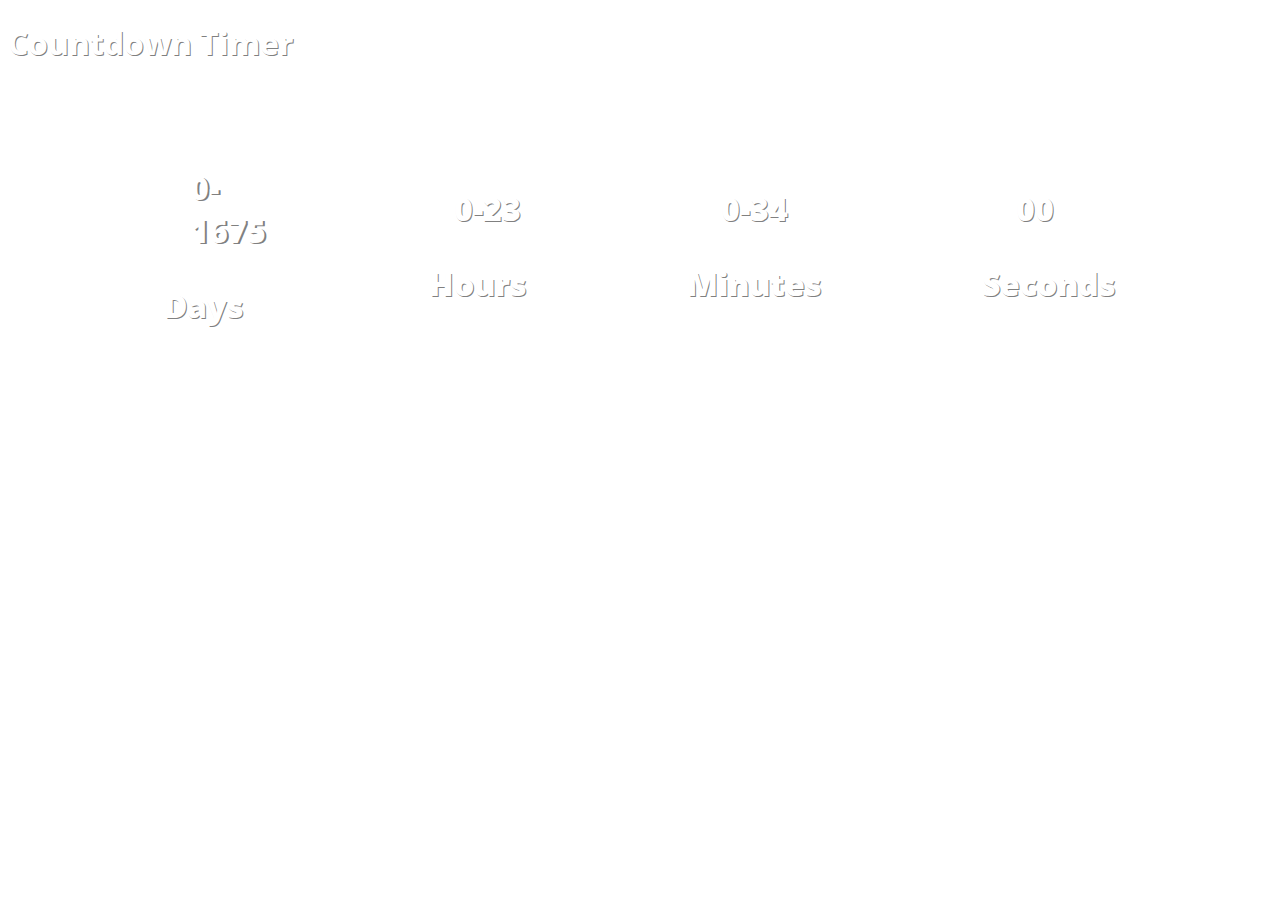
<file: index.html>
<!DOCTYPE html>
<html lang="en">
<head>
  <meta charset="UTF-8">
  <meta name="viewport" content="initial-scale=1.0">
  <title>Countdown Timer</title>
  <link rel="stylesheet" href="style.css">
  <script src="script.js" defer></script>
</head>
<body>
  <h1 class="title" >Countdown Timer</h1>
  <div class="timer-container">
    <div class="timer-elements days">
      <p class="time" id="days">00</p>
      <p>Days</p>
    </div>
    <div class="timer-elements hours">
      <p class="time" id="hours">00</p>
      <p>Hours</p>
    </div>
    <div class="timer-elements minutes">
      <p class="time" id="minutes">00</p>
      <p>Minutes</p>
    </div>
    <div class="timer-elements seconds">
      <p class="time" id="seconds">00</p>
      <p>Seconds</p>
    </div>
  </div>
</body>
</html>
</file>
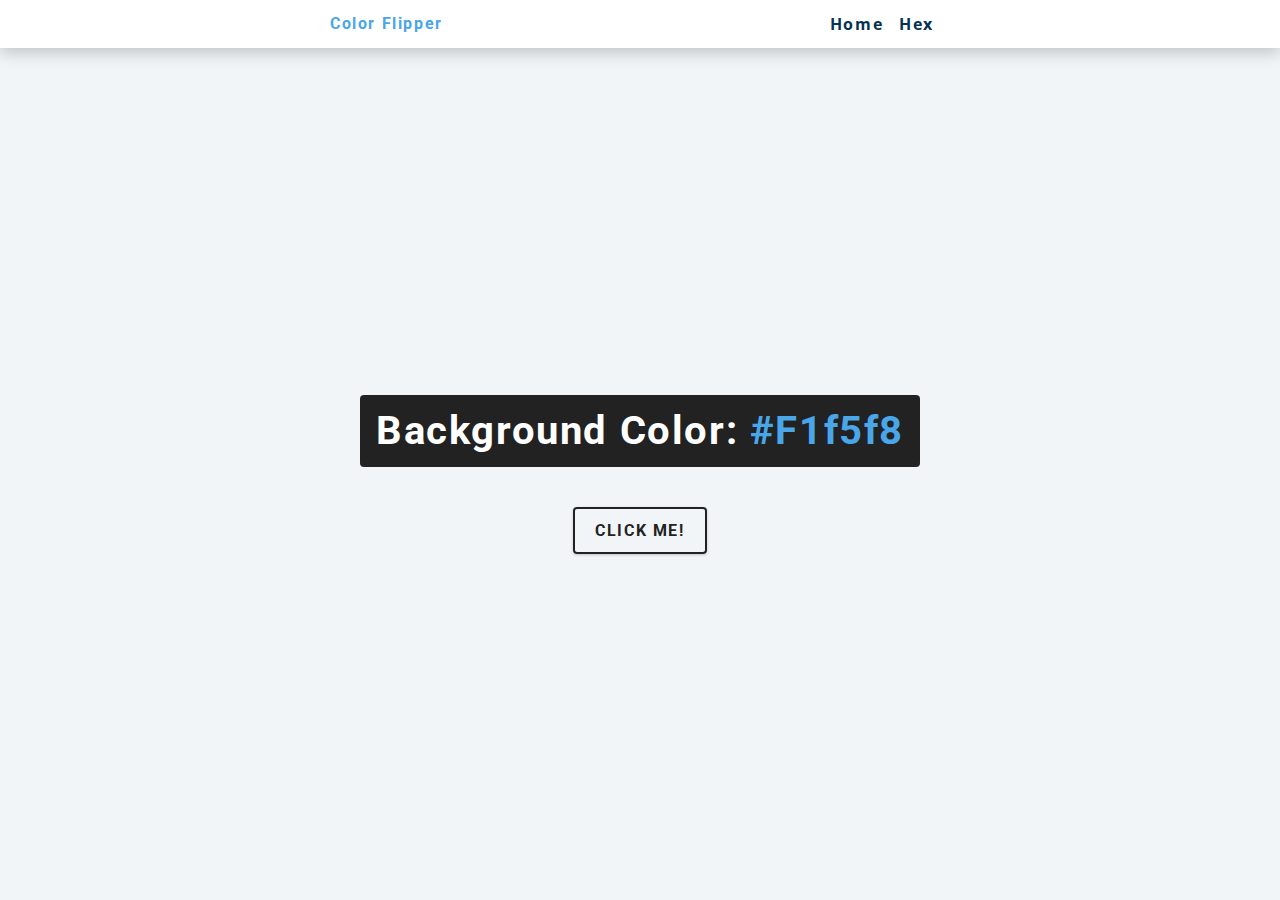
<file: color_flipper/index.html>
<!DOCTYPE html>
<html lang="en">
<head>
  <meta charset="UTF-8">
  <meta http-equiv="X-UA-Compatible" content="IE=edge">
  <meta name="viewport" content="width=device-width, initial-scale=1.0">
  <title>Color Flipper</title>
  <link rel="stylesheet" href="style.css">
</head>
<body>
  <nav>
    <div class="nav-center">
    <h4>Color Flipper</h4>
    <ul class="nav-links">
      <li>
        <a href="index.html">Home</a>
      </li>
      <li>
        <a href="hex.html">Hex</a>
      </li>
    </ul>
  </div>
  </nav>
  <main>
    <div class="container">
      <h2>
        Background Color: <span class="color">
          #f1f5f8
        </span>
      </h2>
      <button class="btn btn-hero" id="btn">Click Me!</button>
    </div>
  </main>
<script src="script.js"></script>
</body>
</html>
</file>
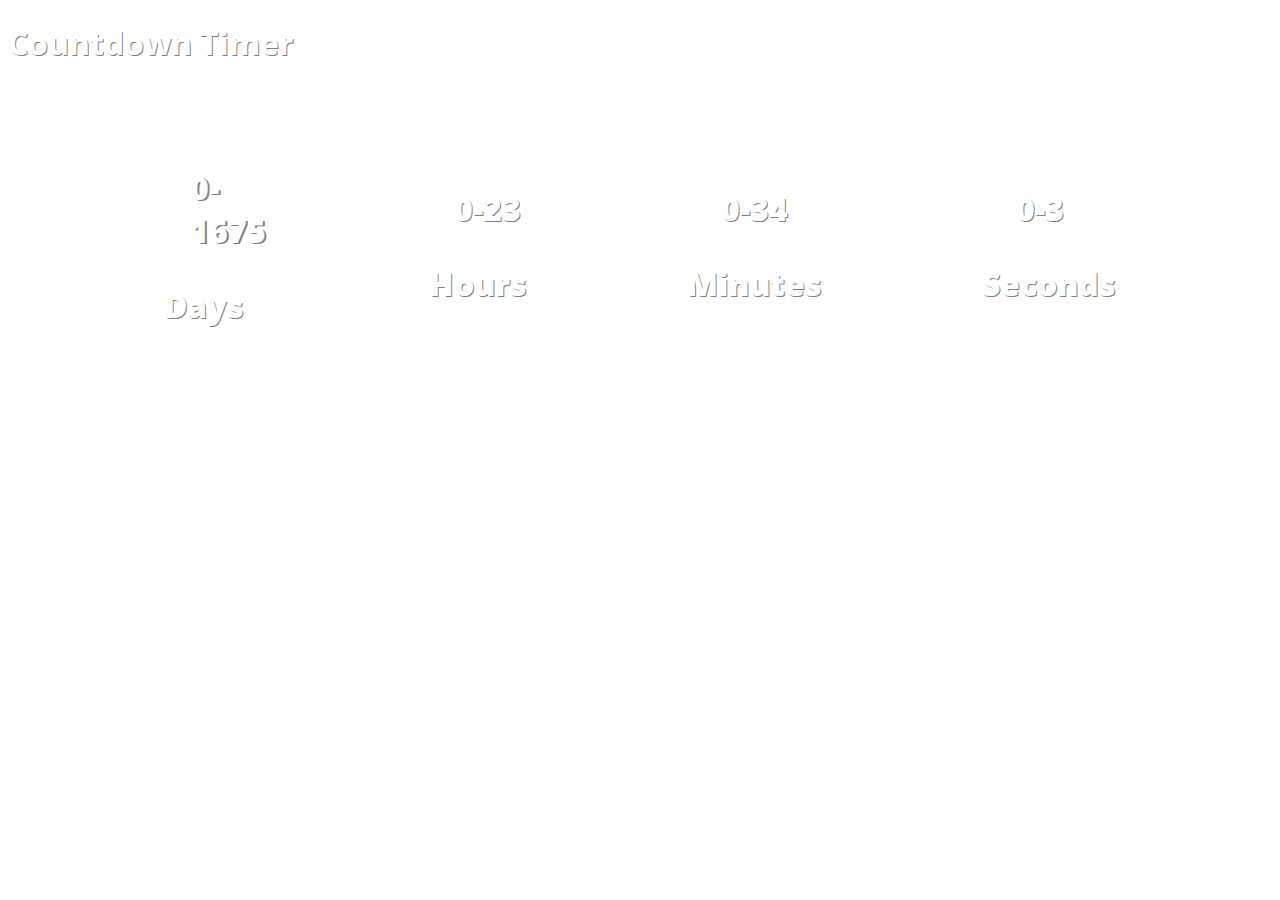
<file: countdown_timer/index.html>
<!DOCTYPE html>
<html lang="en">
<head>
  <meta charset="UTF-8">
  <meta name="viewport" content="initial-scale=1.0">
  <title>Countdown Timer</title>
  <link rel="stylesheet" href="style.css">
  <script src="script.js" defer></script>
</head>
<body>
  <h1 class="title" >Countdown Timer</h1>
  <div class="timer-container">
    <div class="timer-elements days">
      <p class="time" id="days">00</p>
      <p>Days</p>
    </div>
    <div class="timer-elements hours">
      <p class="time" id="hours">00</p>
      <p>Hours</p>
    </div>
    <div class="timer-elements minutes">
      <p class="time" id="minutes">00</p>
      <p>Minutes</p>
    </div>
    <div class="timer-elements seconds">
      <p class="time" id="seconds">00</p>
      <p>Seconds</p>
    </div>
  </div>
</body>
</html>
</file>
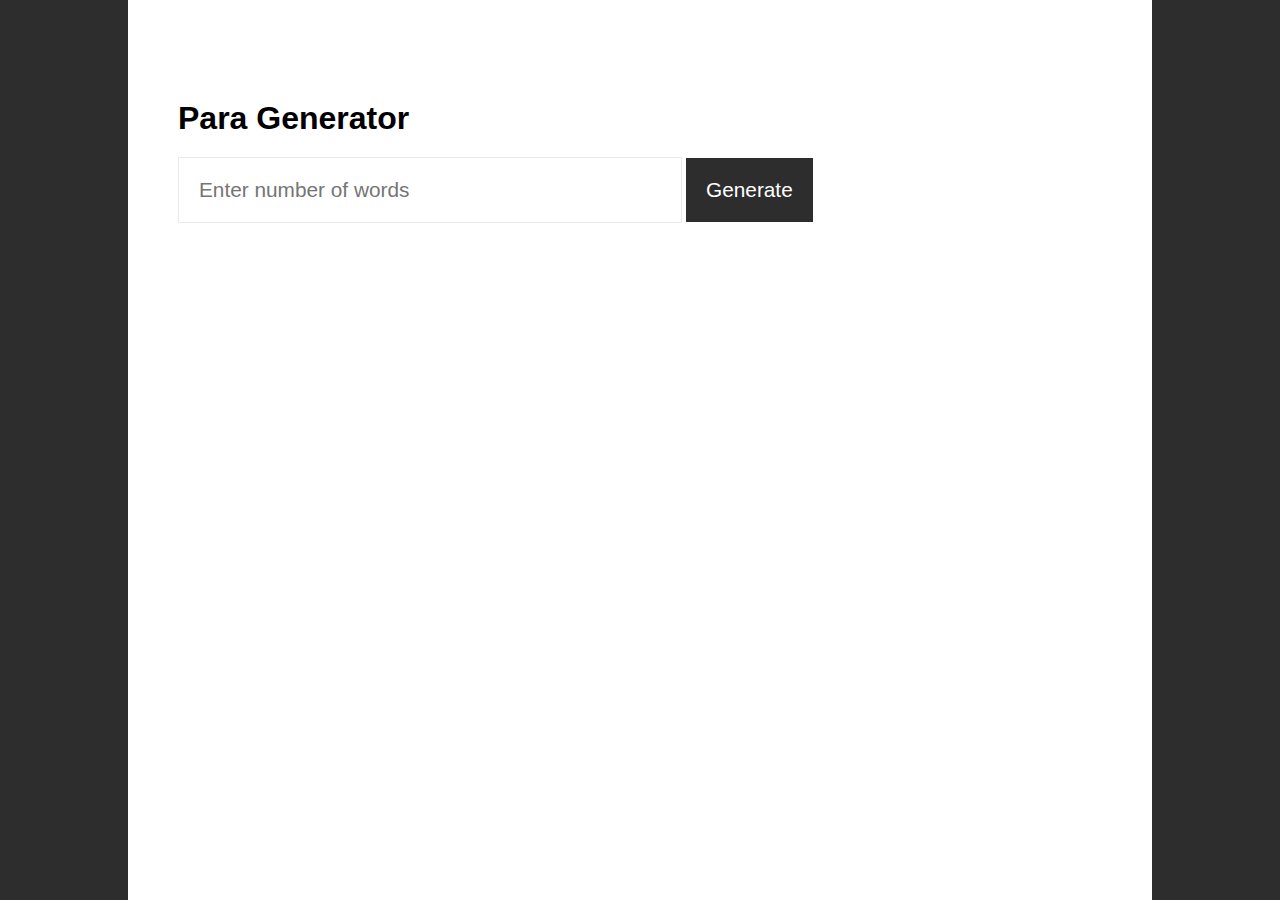
<file: paragraph_generator/index.html>
<!DOCTYPE html>
<html lang="en">
<head>
    <meta charset="UTF-8">
    <meta http-equiv="X-UA-Compatible" content="IE=edge">
    <meta name="viewport" content="width=device-width, initial-scale=1.0">
    <title>Document</title>
    <link rel="stylesheet" href="style.css">
</head>
<body>
    <div class="container">
        <h1>Para Generator</h1>

        <input type="number" id="numOfWords" placeholder="Enter number of words">
        <button onclick="generatePara()">Generate</button>
        
    </div>
    

    <script src="./index.js"></script>
</body>
</html>
</file>
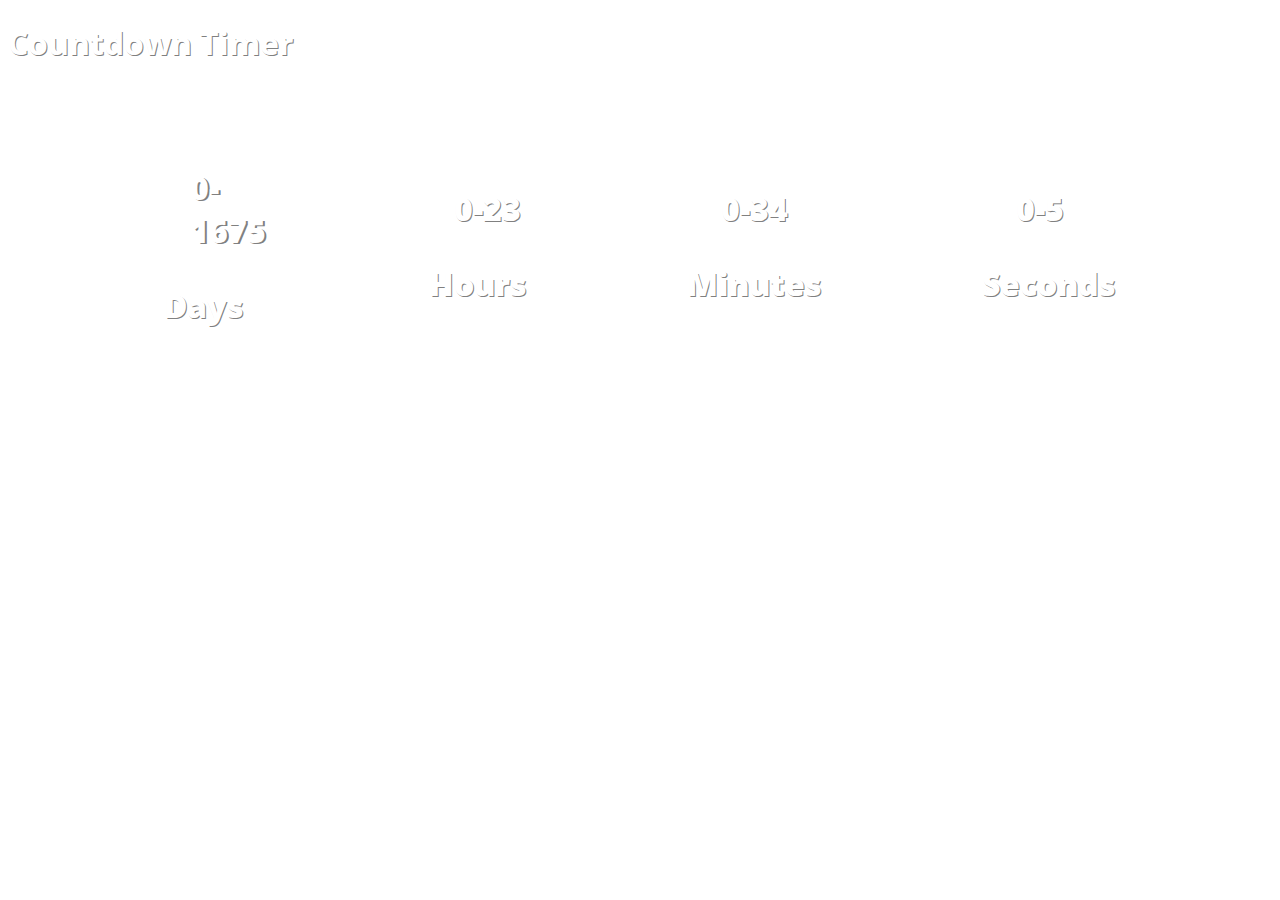
<file: Practice Projects/countdown_timer/index.html>
<!DOCTYPE html>
<html lang="en">
<head>
  <meta charset="UTF-8">
  <meta name="viewport" content="initial-scale=1.0">
  <title>Countdown Timer</title>
  <link rel="stylesheet" href="style.css">
  <script src="script.js" defer></script>
</head>
<body>
  <h1 class="title" >Countdown Timer</h1>
  <div class="timer-container">
    <div class="timer-elements days">
      <p class="time" id="days">00</p>
      <p>Days</p>
    </div>
    <div class="timer-elements hours">
      <p class="time" id="hours">00</p>
      <p>Hours</p>
    </div>
    <div class="timer-elements minutes">
      <p class="time" id="minutes">00</p>
      <p>Minutes</p>
    </div>
    <div class="timer-elements seconds">
      <p class="time" id="seconds">00</p>
      <p>Seconds</p>
    </div>
  </div>
</body>
</html>
</file>
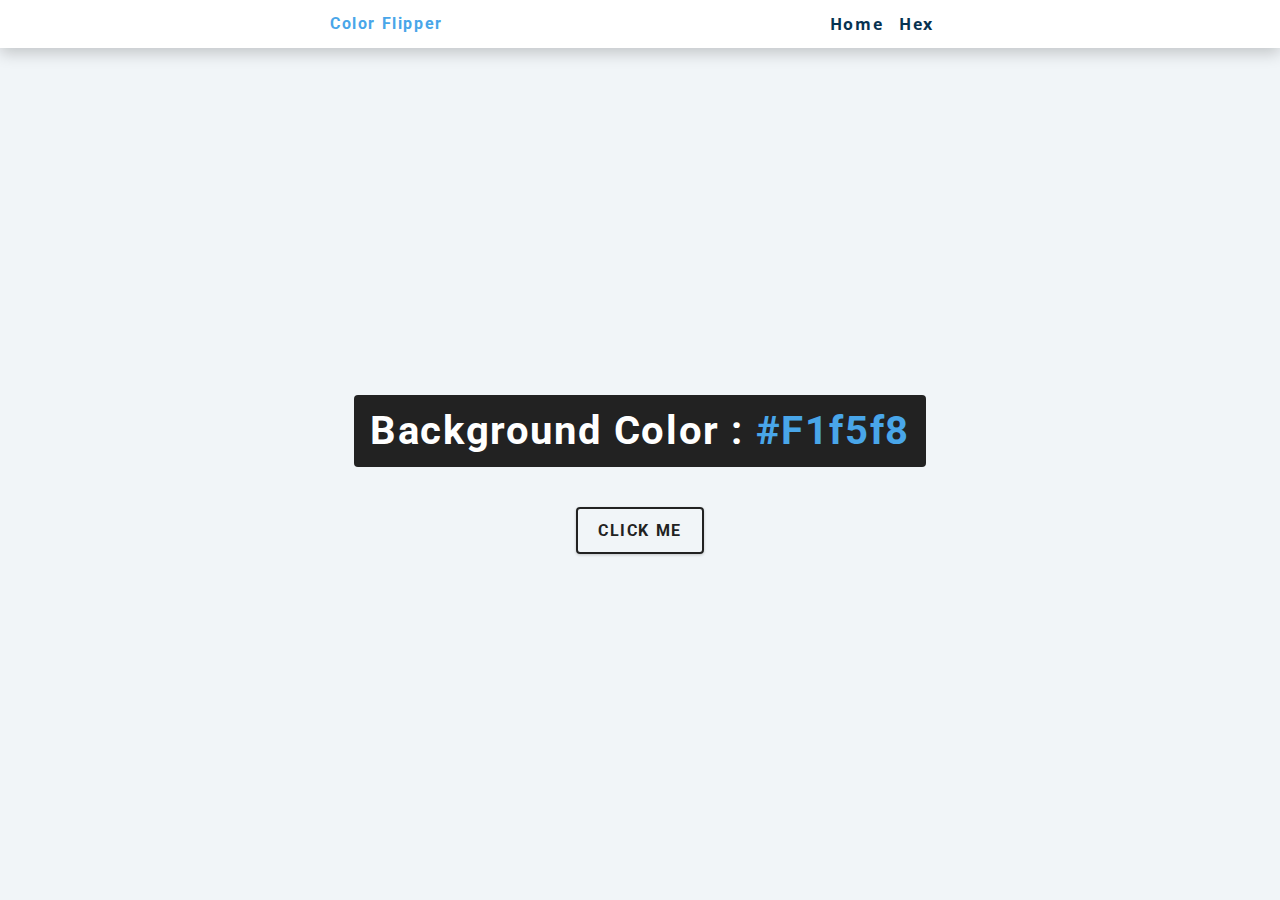
<file: color_flipper/hex.html>
<!DOCTYPE html>
<html lang="en">
  <head>
    <meta charset="UTF-8" />
    <meta name="viewport" content="width=device-width, initial-scale=1.0" />
    <title>
      Color Flipper
    </title>

    <!-- styles -->
    <link rel="stylesheet" href="style.css" />
  </head>

  <body>
    <nav>
      <div class="nav-center">
        <h4>color flipper</h4>
        <ul class="nav-links">
          <li><a href="index.html">Home</a></li>
          <li><a href="hex.html">hex</a></li>
        </ul>
      </div>
    </nav>
    <main>
      <div class="container">
        <h2>background color : <span class="color">#f1f5f8</span></h2>
        <button class="btn btn-hero" id="btn">click me</button>
      </div>
    </main>
    <!-- javascript -->
    <script src="hex.js"></script>
  </body>
</html>
</file>
<file: style.css>
@import url("https://fonts.googleapis.com/css2?family=Open+Sans:wght@300;400&display=swap");

* {
  box-sizing: border-box;
}

body {
  font-family: "Open Sans", sans-serif;
  background-image: url(https://images.unsplash.com/photo-1533263272401-a58fc34341c2?crop=entropy&cs=tinysrgb&fit=crop&fm=jpg&h=900&ixlib=rb-1.2.1&q=80&w=1600);
  background-repeat: repeat-x;
}

.title {
  color: white;
  text-shadow: 1.25px 1.25px gray;
}

.timer-container {
  display: flex;
  justify-content: center;
}

.timer-elements {
  padding: 5rem;
  font-weight: 900;
  font-size: 2rem;
  color: white;
  text-shadow: 1.25px 1.25px gray;
  align-self: center;
}

.time {
  margin: 0 auto;
  align-self: center;
  margin-left: 25%;
}
</file>
<file: color_flipper/style.css>
@import url("https://fonts.googleapis.com/css?family=Open+Sans|Roboto:400,700&display=swap");

/*
=============== 
Variables
===============
*/

:root {
  /* dark shades of primary color*/
  --clr-primary-1: hsl(205, 86%, 17%);
  --clr-primary-2: hsl(205, 77%, 27%);
  --clr-primary-3: hsl(205, 72%, 37%);
  --clr-primary-4: hsl(205, 63%, 48%);
  /* primary/main color */
  --clr-primary-5: hsl(205, 78%, 60%);
  /* lighter shades of primary color */
  --clr-primary-6: hsl(205, 89%, 70%);
  --clr-primary-7: hsl(205, 90%, 76%);
  --clr-primary-8: hsl(205, 86%, 81%);
  --clr-primary-9: hsl(205, 90%, 88%);
  --clr-primary-10: hsl(205, 100%, 96%);
  /* darkest grey - used for headings */
  --clr-grey-1: hsl(209, 61%, 16%);
  --clr-grey-2: hsl(211, 39%, 23%);
  --clr-grey-3: hsl(209, 34%, 30%);
  --clr-grey-4: hsl(209, 28%, 39%);
  /* grey used for paragraphs */
  --clr-grey-5: hsl(210, 22%, 49%);
  --clr-grey-6: hsl(209, 23%, 60%);
  --clr-grey-7: hsl(211, 27%, 70%);
  --clr-grey-8: hsl(210, 31%, 80%);
  --clr-grey-9: hsl(212, 33%, 89%);
  --clr-grey-10: hsl(210, 36%, 96%);
  --clr-white: #fff;
  --clr-red-dark: hsl(360, 67%, 44%);
  --clr-red-light: hsl(360, 71%, 66%);
  --clr-green-dark: hsl(125, 67%, 44%);
  --clr-green-light: hsl(125, 71%, 66%);
  --clr-black: #222;
  --ff-primary: "Roboto", sans-serif;
  --ff-secondary: "Open Sans", sans-serif;
  --transition: all 0.3s linear;
  --spacing: 0.1rem;
  --radius: 0.25rem;
  --light-shadow: 0 5px 15px rgba(0, 0, 0, 0.1);
  --dark-shadow: 0 5px 15px rgba(0, 0, 0, 0.2);
  --max-width: 1170px;
  --fixed-width: 620px;
}
/*
=============== 
Global Styles
===============
*/

*,
::after,
::before {
  margin: 0;
  padding: 0;
  box-sizing: border-box;
}
body {
  font-family: var(--ff-secondary);
  background: var(--clr-grey-10);
  color: var(--clr-grey-1);
  line-height: 1.5;
  font-size: 0.875rem;
}
ul {
  list-style-type: none;
}
a {
  text-decoration: none;
}
h1,
h2,
h3,
h4 {
  letter-spacing: var(--spacing);
  text-transform: capitalize;
  line-height: 1.25;
  margin-bottom: 0.75rem;
  font-family: var(--ff-primary);
}
h1 {
  font-size: 3rem;
}
h2 {
  font-size: 2rem;
}
h3 {
  font-size: 1.25rem;
}
h4 {
  font-size: 0.875rem;
}
p {
  margin-bottom: 1.25rem;
  color: var(--clr-grey-5);
}
@media screen and (min-width: 800px) {
  h1 {
    font-size: 4rem;
  }
  h2 {
    font-size: 2.5rem;
  }
  h3 {
    font-size: 1.75rem;
  }
  h4 {
    font-size: 1rem;
  }
  body {
    font-size: 1rem;
  }
  h1,
  h2,
  h3,
  h4 {
    line-height: 1;
  }
}
/*  global classes */

/* section */
.section {
  padding: 5rem 0;
}

.section-center {
  width: 90vw;
  margin: 0 auto;
  max-width: 1170px;
}
@media screen and (min-width: 992px) {
  .section-center {
    width: 95vw;
  }
}
main {
  min-height: 100vh;
  display: grid;
  place-items: center;
}

/*
=============== 
Nav
===============
*/
nav {
  background: var(--clr-white);
  height: 3rem;
  display: grid;
  align-items: center;
  box-shadow: var(--dark-shadow);
}
.nav-center {
  width: 90vw;
  max-width: var(--fixed-width);
  margin: 0 auto;
  display: flex;
  align-items: center;
  justify-content: space-between;
}
.nav-center h4 {
  margin-bottom: 0;
  color: var(--clr-primary-5);
}
.nav-links {
  display: flex;
}
nav a {
  text-transform: capitalize;
  font-weight: 700;
  font-size: 1rem;
  color: var(--clr-primary-1);
  letter-spacing: var(--spacing);
  margin-right: 1rem;
}
nav a:hover {
  color: var(--clr-primary-5);
}
/*
=============== 
Container
===============
*/
main {
  min-height: calc(100vh - 3rem);
  display: grid;
  place-items: center;
}
.container {
  text-align: center;
}
.container h2 {
  background: var(--clr-black);
  color: var(--clr-white);
  padding: 1rem;
  border-radius: var(--radius);
  margin-bottom: 2.5rem;
}
.color {
  color: var(--clr-primary-5);
}
.btn-hero {
  font-family: var(--ff-primary);
  text-transform: uppercase;
  background: transparent;
  color: var(--clr-black);
  letter-spacing: var(--spacing);
  display: inline-block;
  font-weight: 700;
  transition: var(--transition);
  border: 2px solid var(--clr-black);
  cursor: pointer;
  box-shadow: 0 1px 3px rgba(0, 0, 0, 0.2);
  border-radius: var(--radius);
  font-size: 1rem;
  padding: 0.75rem 1.25rem;
}
.btn-hero:hover {
  color: var(--clr-white);
  background: var(--clr-black);
}
</file>
<file: countdown_timer/style.css>
@import url("https://fonts.googleapis.com/css2?family=Open+Sans:wght@300;400&display=swap");

* {
  box-sizing: border-box;
}

body {
  font-family: "Open Sans", sans-serif;
  background-image: url(https://images.unsplash.com/photo-1533263272401-a58fc34341c2?crop=entropy&cs=tinysrgb&fit=crop&fm=jpg&h=900&ixlib=rb-1.2.1&q=80&w=1600);
  background-repeat: repeat-x;
}

.title {
  color: white;
  text-shadow: 1.25px 1.25px gray;
}

.timer-container {
  display: flex;
  justify-content: center;
  flex-wrap: wrap;
}

.timer-elements {
  padding: 5rem;
  font-weight: 900;
  font-size: 2rem;
  color: white;
  text-shadow: 1.25px 1.25px gray;
  align-self: center;
}

.time {
  margin: 0 auto;
  align-self: center;
  margin-left: 25%;
}
</file>
<file: paragraph_generator/style.css>
*{
    margin: 0%;
    padding: 0%;
    background-color: rgb(45, 45, 45);
}

.container{
    width: 80%;
    background-color: white;
    min-height: 100vh;
    margin: auto;
    padding: 100px 50px;
    box-sizing: border-box;
}

.container h1{
    background-color: white;
    font-family: 'Gill Sans', 'Gill Sans MT', Calibri, 'Trebuchet MS', sans-serif;
}

#numOfWords{
    background-color: white;
    padding: 20px;
    width: 50%;
    margin: 20px 0;
    outline: none;
    font: 100 1.3rem sans-serif;
    border: 1px solid rgb(234, 234, 234);
}

button{

    color: white;
    padding: 20px;
    border: none;
    cursor: pointer;
    font: 100 1.3rem sans-serif;
    transition: background-color 0.5s;
}

button:hover{
    background-color: rgb(44, 158, 156);
}

.myParas{
    background-color: rgb(238, 238, 238);
    color: rgb(21, 21, 21);
    font-family: 'Times New Roman', Times, serif;
    letter-spacing: 2px;
    word-spacing: 5px;
    padding: 20px;
    border-radius: 5px;
    margin-top: 20px;
}
</file>
<file: Practice Projects/countdown_timer/style.css>
@import url("https://fonts.googleapis.com/css2?family=Open+Sans:wght@300;400&display=swap");

* {
  box-sizing: border-box;
}

body {
  font-family: "Open Sans", sans-serif;
  background-image: url(https://images.unsplash.com/photo-1533263272401-a58fc34341c2?crop=entropy&cs=tinysrgb&fit=crop&fm=jpg&h=900&ixlib=rb-1.2.1&q=80&w=1600);
  background-repeat: repeat-x;
}

.title {
  color: white;
  text-shadow: 1.25px 1.25px gray;
}

.timer-container {
  display: flex;
  justify-content: center;
}

.timer-elements {
  padding: 5rem;
  font-weight: 900;
  font-size: 2rem;
  color: white;
  text-shadow: 1.25px 1.25px gray;
  align-self: center;
}

.time {
  margin: 0 auto;
  align-self: center;
  margin-left: 25%;
}
</file>
